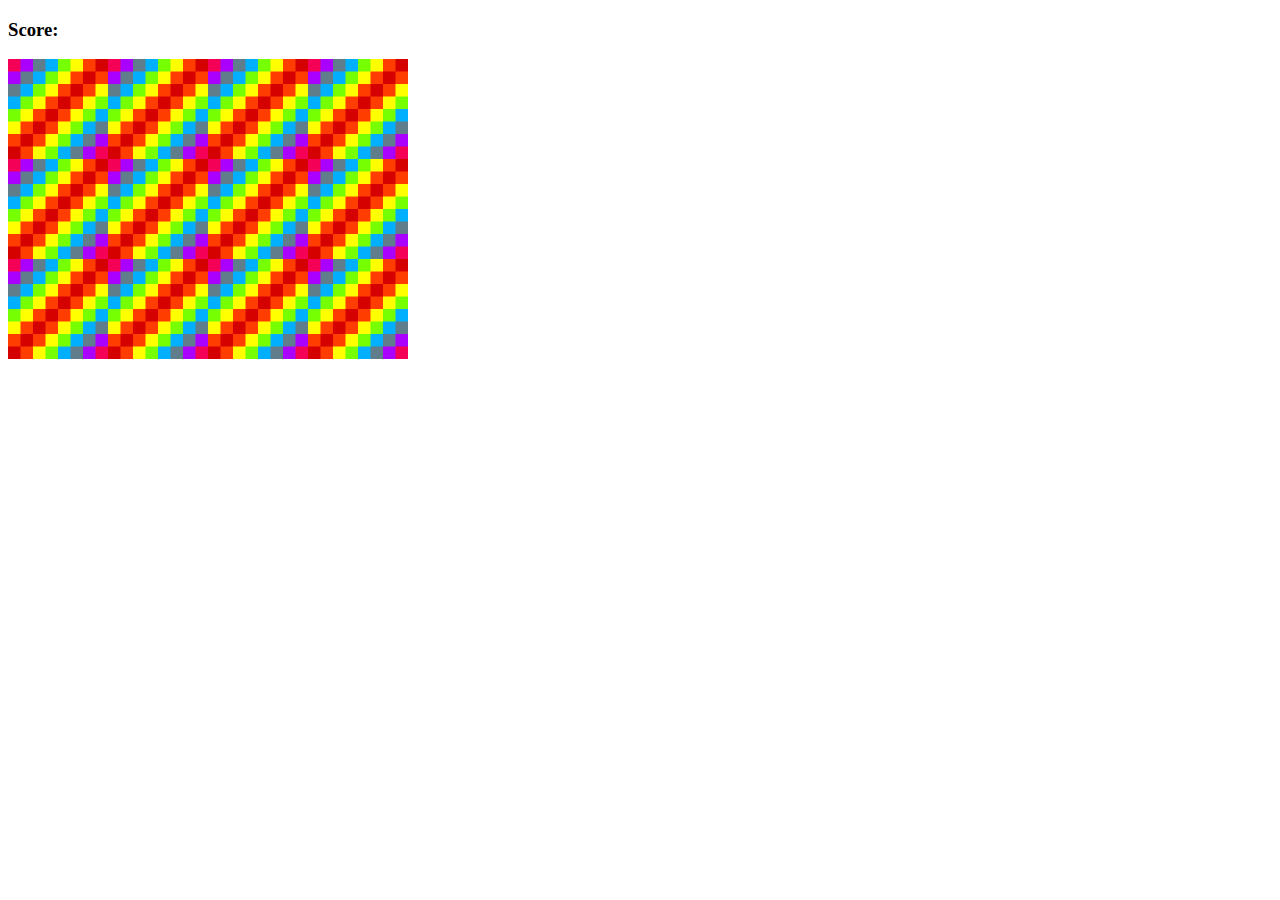
<file: html/memory.html>
<!DOCTYPE html>
<html lang="en">
<head>
    <meta charset="UTF-8">
    <meta http-equiv="X-UA-Compatible" content="IE=edge">
    <meta name="viewport" content="width=device-width, initial-scale=1.0">
    <title>Memory Game</title>
    <link rel="stylesheet" href="../css/memory.css">
    <script defer src="../js/memory.js"></script>
</head>
<body>

    <h3>Score: <span id="result"></span></h3>

    <div id="grid"></div>
    
</body>
</html>
</file>
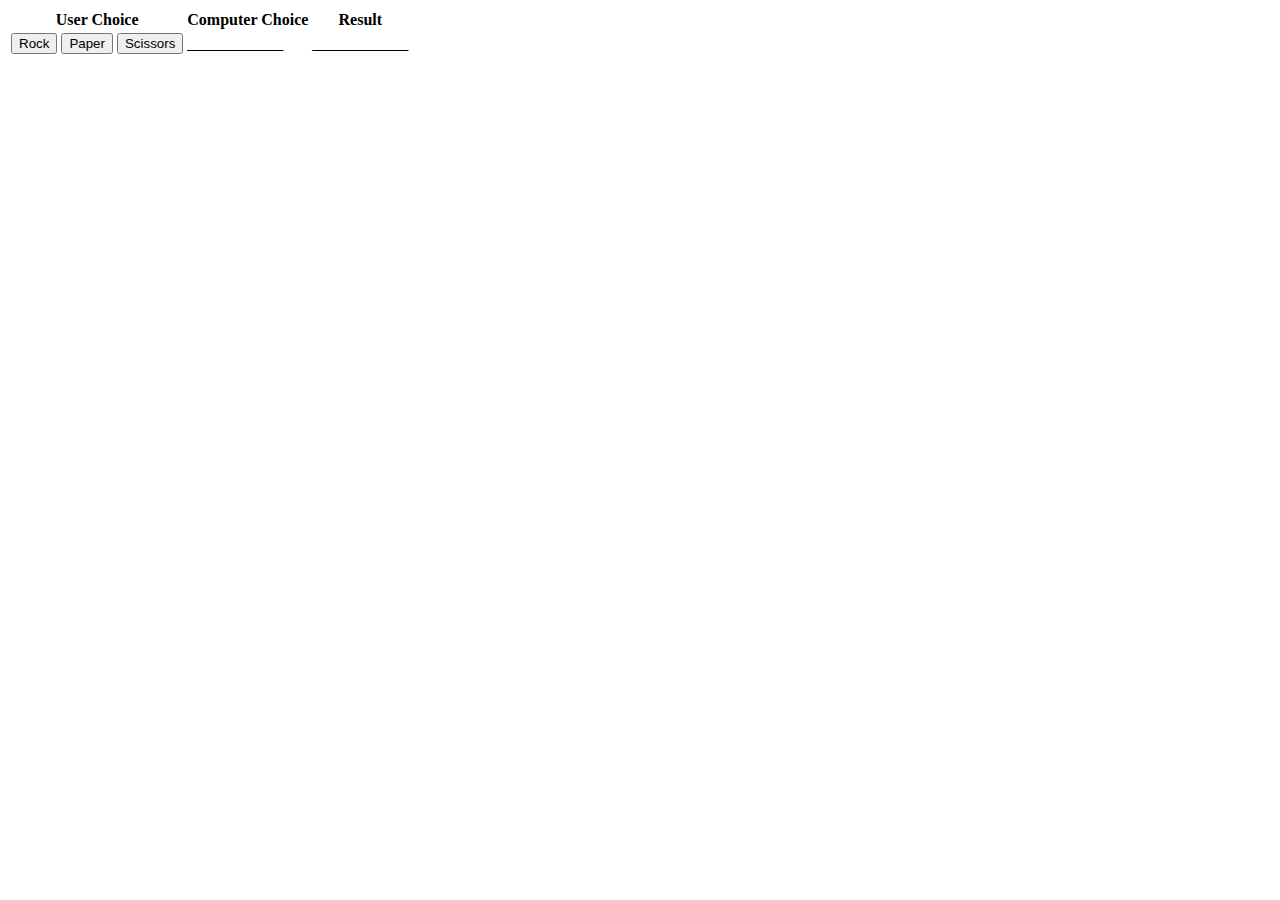
<file: html/rock-paper-scissors.html>
<!DOCTYPE html>
<html lang="en">
<head>
    <meta charset="UTF-8">
    <meta http-equiv="X-UA-Compatible" content="IE=edge">
    <meta name="viewport" content="width=device-width, initial-scale=1.0">
    <title>Rock Paper Scissors</title>
    <script defer src="../js/rock-paper-scissors.js"></script>
    <link rel="stylesheet" href="../css/rock-paper-scissors.css">
    <!-- CSS only -->
    <link href="https://cdn.jsdelivr.net/npm/bootstrap@5.1.3/dist/css/bootstrap.min.css" rel="stylesheet" integrity="sha384-1BmE4kWBq78iYhFldvKuhfTAU6auU8tT94WrHftjDbrCEXSU1oBoqyl2QvZ6jIW3" crossorigin="anonymous">
    <!-- JavaScript Bundle with Popper -->
    <!-- <script src="https://cdn.jsdelivr.net/npm/bootstrap@5.1.3/dist/js/bootstrap.bundle.min.js" integrity="sha384-ka7Sk0Gln4gmtz2MlQnikT1wXgYsOg+OMhuP+IlRH9sENBO0LRn5q+8nbTov4+1p" crossorigin="anonymous"></script> -->
</head>
<body>
    <table id="table" class="table table-striped table-bordered table-dark">
        <thead class="thead-dark">
            <tr>
                <th>User Choice</th>
                <th>Computer Choice</th>
                <th>Result</th>
            </tr>
        </thead>
        <tbody>
            <tr class="table-light">
                <td><span id="user-choice"><button id="Rock" class="btn btn-primary ">Rock</button>
                    <button id="Paper" class="btn btn-success">Paper</button>
                    <button id="Scissors" class="btn btn-warning">Scissors</button></span></td>
                <td><span id="computer-choice">____________</span></td>
                <td><span id="result">____________</span></td>
            </tr>
        </tbody>
    </table>

    <div id="hidden">
        <button id="Rock" class="btn btn-primary">Rock</button>
        <button id="Paper" class="btn btn-success">Paper</button>
        <button id="Scissors" class="btn btn-warning">Scissors</button>
    </div>

</body>
</html>
</file>
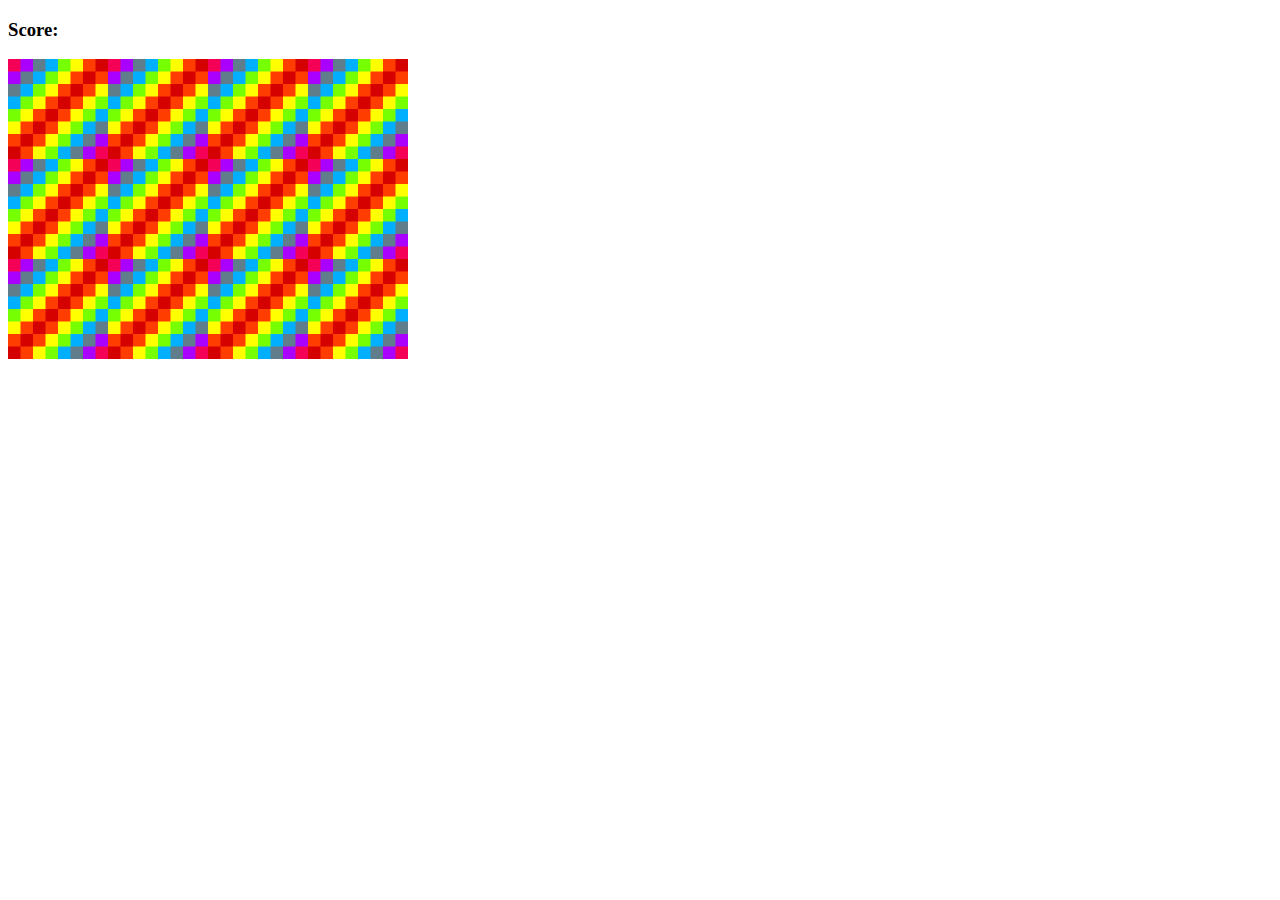
<file: memory-game/memory.html>
<!DOCTYPE html>
<html lang="en">
<head>
    <meta charset="UTF-8">
    <meta http-equiv="X-UA-Compatible" content="IE=edge">
    <meta name="viewport" content="width=device-width, initial-scale=1.0">
    <title>Memory Game</title>
    <link rel="stylesheet" href="./memory.css">
    <script defer src="./memory.js"></script>
</head>
<body>

    <h3>Score: <span id="result"></span></h3>

    <div id="grid"></div>
    
</body>
</html>
</file>
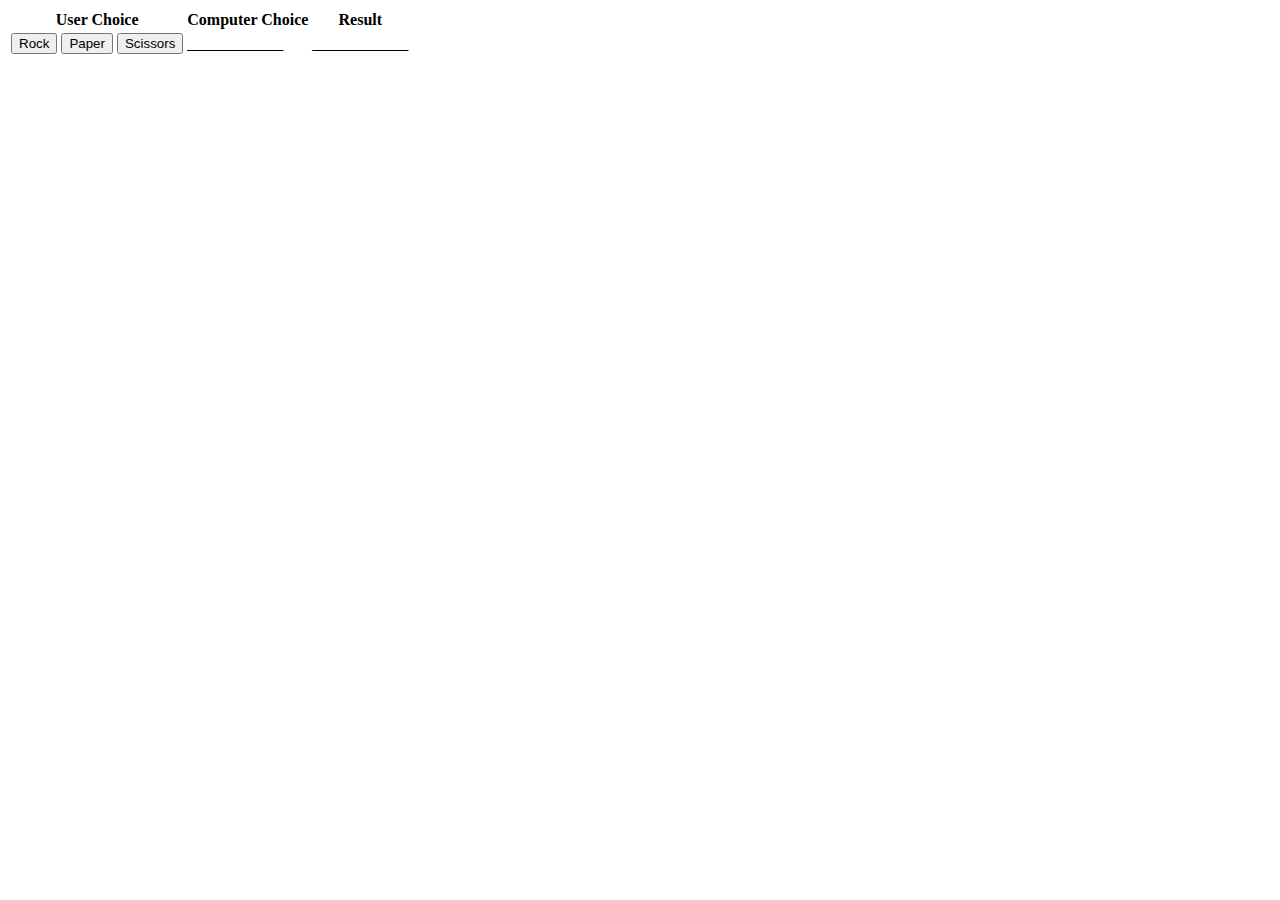
<file: rock-paper-scissors/rock-paper-scissors.html>
<!DOCTYPE html>
<html lang="en">
<head>
    <meta charset="UTF-8">
    <meta http-equiv="X-UA-Compatible" content="IE=edge">
    <meta name="viewport" content="width=device-width, initial-scale=1.0">
    <title>Rock Paper Scissors</title>
    <script defer src="./rock-paper-scissors.js"></script>
    <link rel="stylesheet" href="./rock-paper-scissors.css">
    <!-- CSS only -->
    <link href="https://cdn.jsdelivr.net/npm/bootstrap@5.1.3/dist/css/bootstrap.min.css" rel="stylesheet" integrity="sha384-1BmE4kWBq78iYhFldvKuhfTAU6auU8tT94WrHftjDbrCEXSU1oBoqyl2QvZ6jIW3" crossorigin="anonymous">
    <!-- JavaScript Bundle with Popper -->
    <!-- <script src="https://cdn.jsdelivr.net/npm/bootstrap@5.1.3/dist/js/bootstrap.bundle.min.js" integrity="sha384-ka7Sk0Gln4gmtz2MlQnikT1wXgYsOg+OMhuP+IlRH9sENBO0LRn5q+8nbTov4+1p" crossorigin="anonymous"></script> -->
</head>
<body>
    <table id="table" class="table table-striped table-bordered table-dark">
        <thead class="thead-dark">
            <tr>
                <th>User Choice</th>
                <th>Computer Choice</th>
                <th>Result</th>
            </tr>
        </thead>
        <tbody>
            <tr class="table-light">
                <td><span id="user-choice"><button id="Rock" class="btn btn-primary ">Rock</button>
                    <button id="Paper" class="btn btn-success">Paper</button>
                    <button id="Scissors" class="btn btn-warning">Scissors</button></span></td>
                <td><span id="computer-choice">____________</span></td>
                <td><span id="result">____________</span></td>
            </tr>
        </tbody>
    </table>

    <div id="hidden">
        <button id="Rock" class="btn btn-primary">Rock</button>
        <button id="Paper" class="btn btn-success">Paper</button>
        <button id="Scissors" class="btn btn-warning">Scissors</button>
    </div>

</body>
</html>
</file>
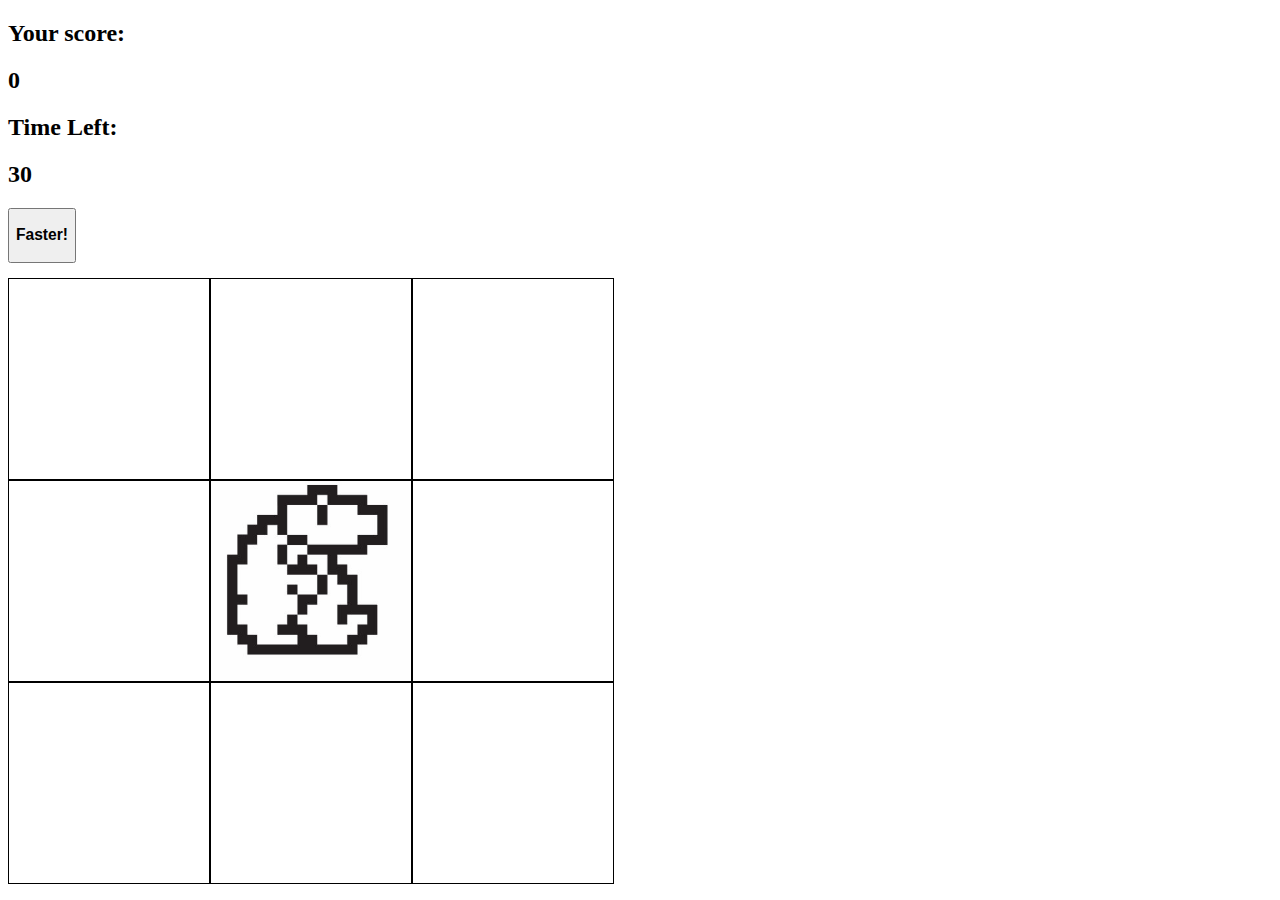
<file: whack-a-mole/whack-a-mole.html>
<!DOCTYPE html>
<html lang="en">
<head>
    <meta charset="UTF-8">
    <meta http-equiv="X-UA-Compatible" content="IE=edge">
    <meta name="viewport" content="width=device-width, initial-scale=1.0">
    <title>Whack-a-mole</title>
    <link rel="stylesheet" href="./whack-a-mole.css">
    <script defer src="./whack-a-mole.js"></script>
</head>
<body>

<h2>Your score: </h2>    
<h2 id="score">0</h2>

<h2>Time Left: </h2>
<h2 id="time-left">30</h2>

<button id="hard"><h3>Faster!</h3></button>

    <div class="grid">
        <div class="square" id="1"></div>
        <div class="square" id="2"></div>
        <div class="square" id="3"></div>
        <div class="square" id="4"></div>
        <div class="square" id="5"></div>
        <div class="square" id="6"></div>
        <div class="square" id="7"></div>
        <div class="square" id="8"></div>
        <div class="square" id="9"></div>
    </div>

</body>
</html>
</file>
<file: css/memory.css>
#grid {
    width: 400px;
    height: 300px;
    display: flex;
    flex-wrap: wrap;
}
</file>
<file: css/rock-paper-scissors.css>
#hidden {
    display: none;
    margin-left: 500px;
    /* justify-content: center; */
};
</file>
<file: memory-game/memory.css>
#grid {
    width: 400px;
    height: 300px;
    display: flex;
    flex-wrap: wrap;
}
</file>
<file: rock-paper-scissors/rock-paper-scissors.css>
#hidden {
    display: none;
    margin-left: 500px;
    /* justify-content: center; */
};
</file>
<file: whack-a-mole/whack-a-mole.css>
.grid {
    width: 606px;
    height: 606px;
    display: flex;
    flex-wrap: wrap;
}

.square {
    height: 200px;
    width: 200px;
    border: black solid 1px;
}

.mole {
    background-image: url('mole.jpeg');
    background-size: cover;
}

#hard {
    margin-bottom: 15px;
}
</file>
